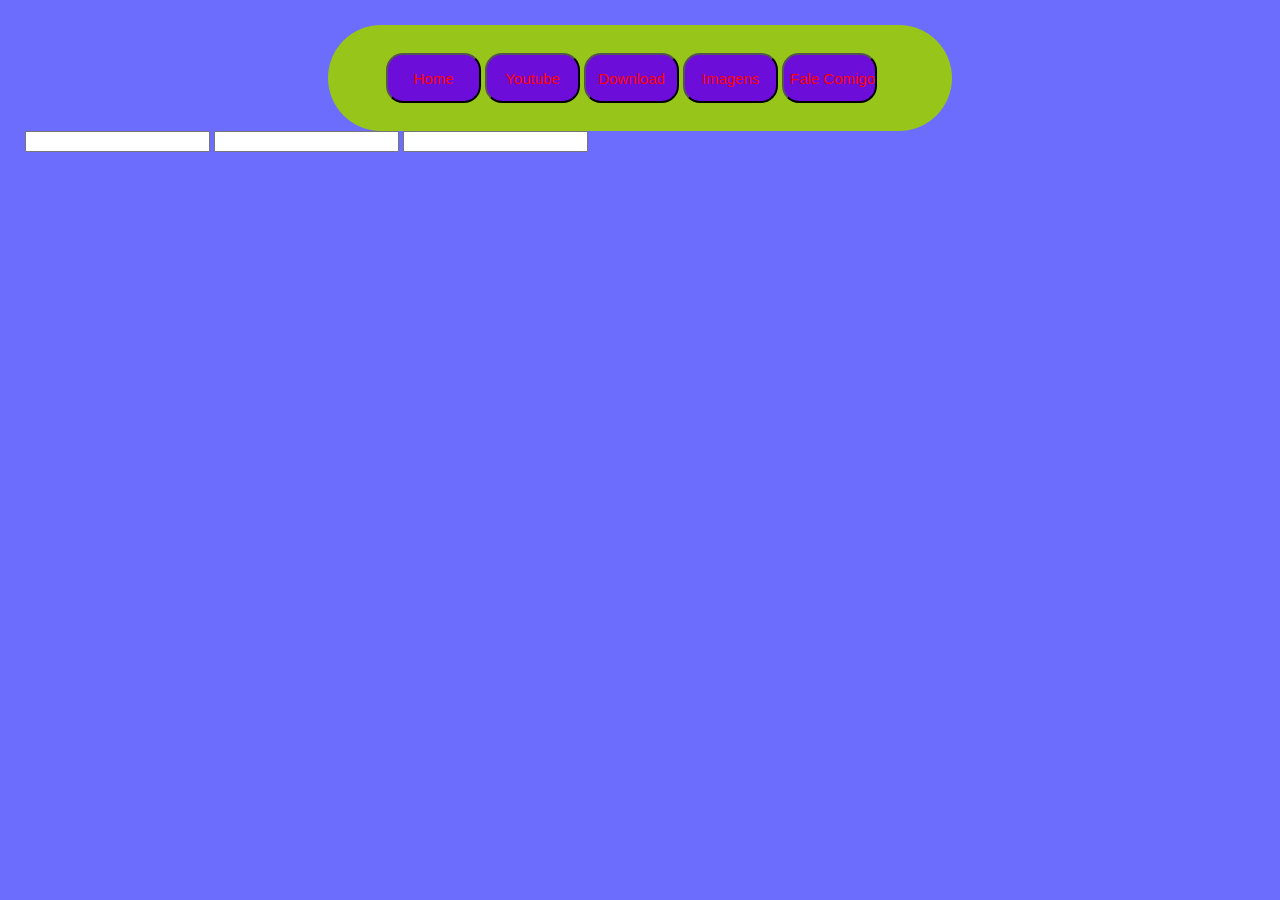
<file: falecomigo.html>
<!DOCTYPE html>
<html lang="pt-br">

<head>
    <meta charset="UTF-8">
    <meta name="viewport" content="width=device-width, initial-scale=1.0">
    <link rel="stylesheet" href="style.css">
    <title>Document</title>
</head>

<body>
    <header>
        <ul id="grupo1">

            <a href="index.html"><input type="button" value="Home" id="home"></a>

            <a href="https://www.youtube.com/channel/UChPe8Y2kpx32GmVllBWW88A"><input type="button" value="Youtube" id="youtube"></a>

            <a href="https://lol.secure.dyn.riotcdn.net/channels/public/x/installer/current/live.br.exe"><input type="button" value="Download" id="download"></a>

            <a href="imagens.html"><input type="button" value="Imagens" id="imagens"></a>

            <a href="falecomigo.html"><input type="button" value="Fale Comigo" id="falecomigo"></a>

        </ul>
    </header>

    <div>
        <input type="text" id="nome">
        <input type="text" id="emeil">
        <input type="textarea" id="mensagem">

    </div>




    <script src="script.js"></script>
</body>

</html>
</file>
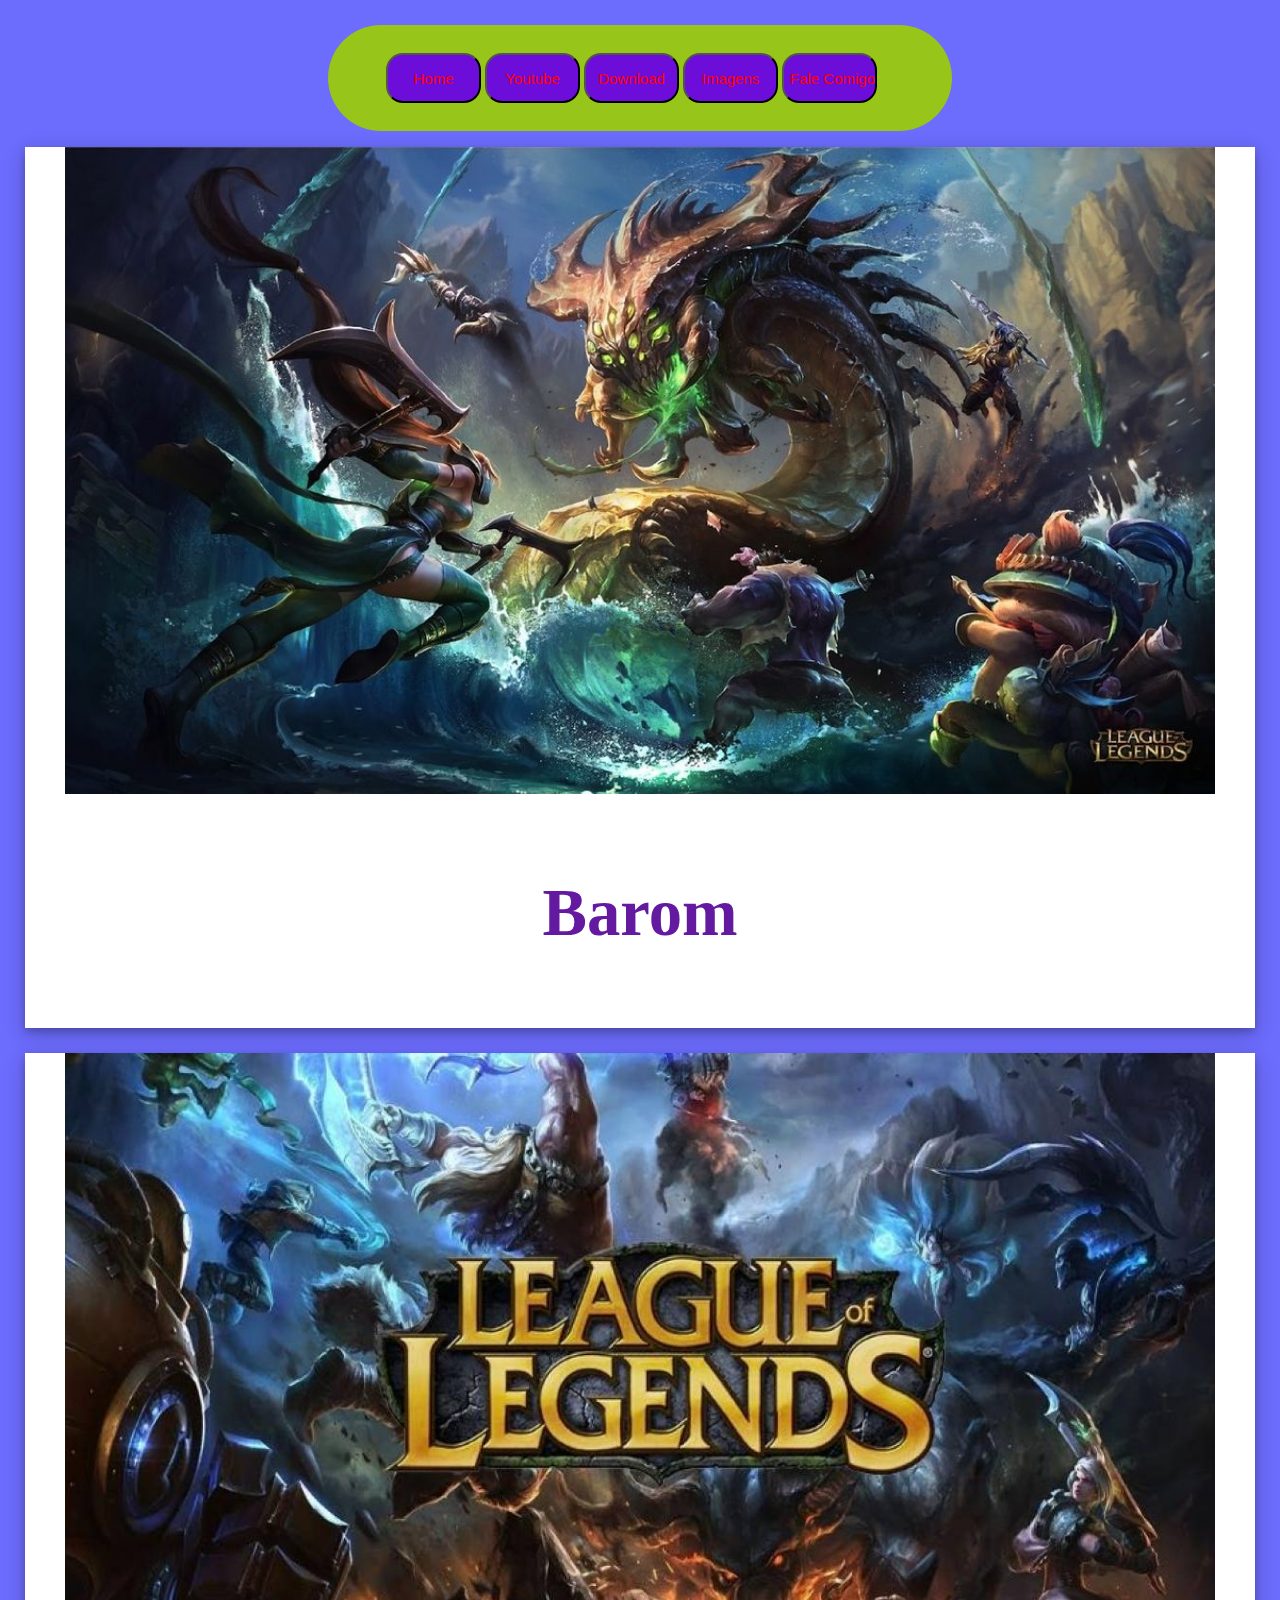
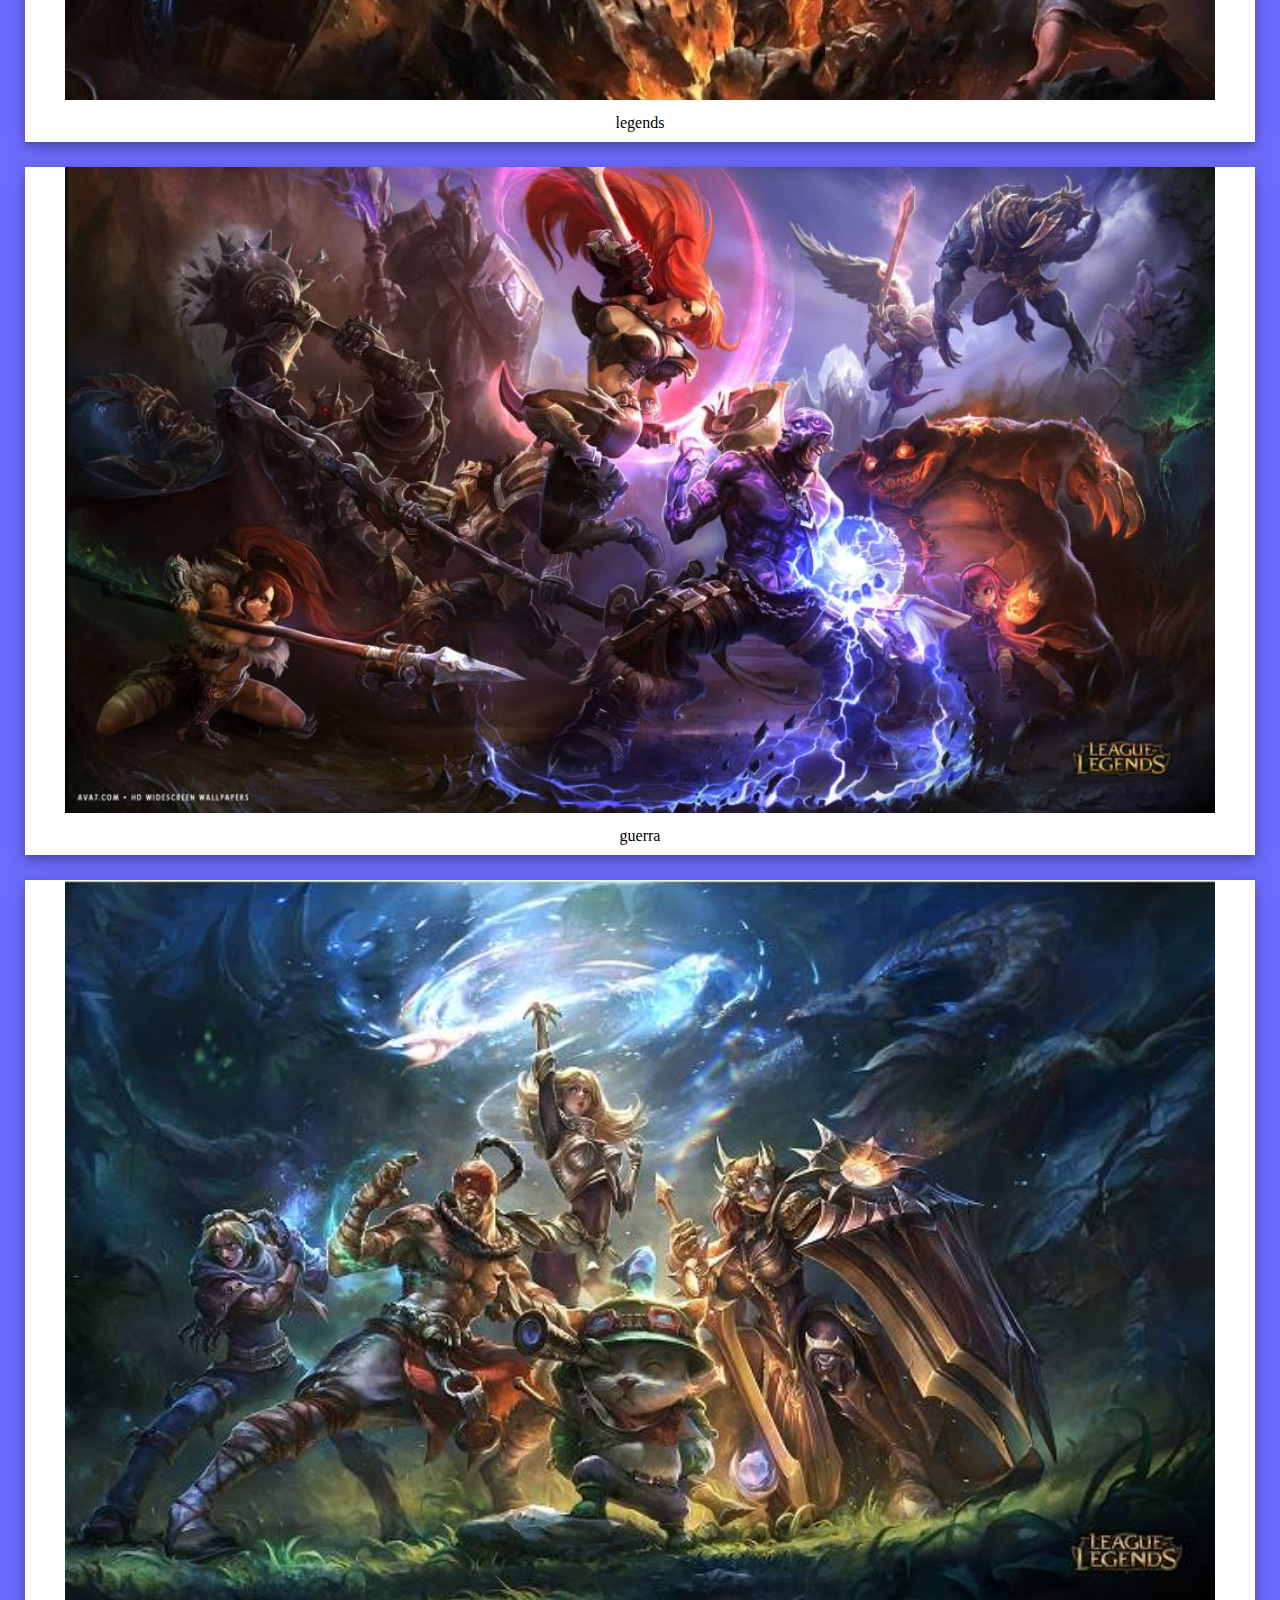
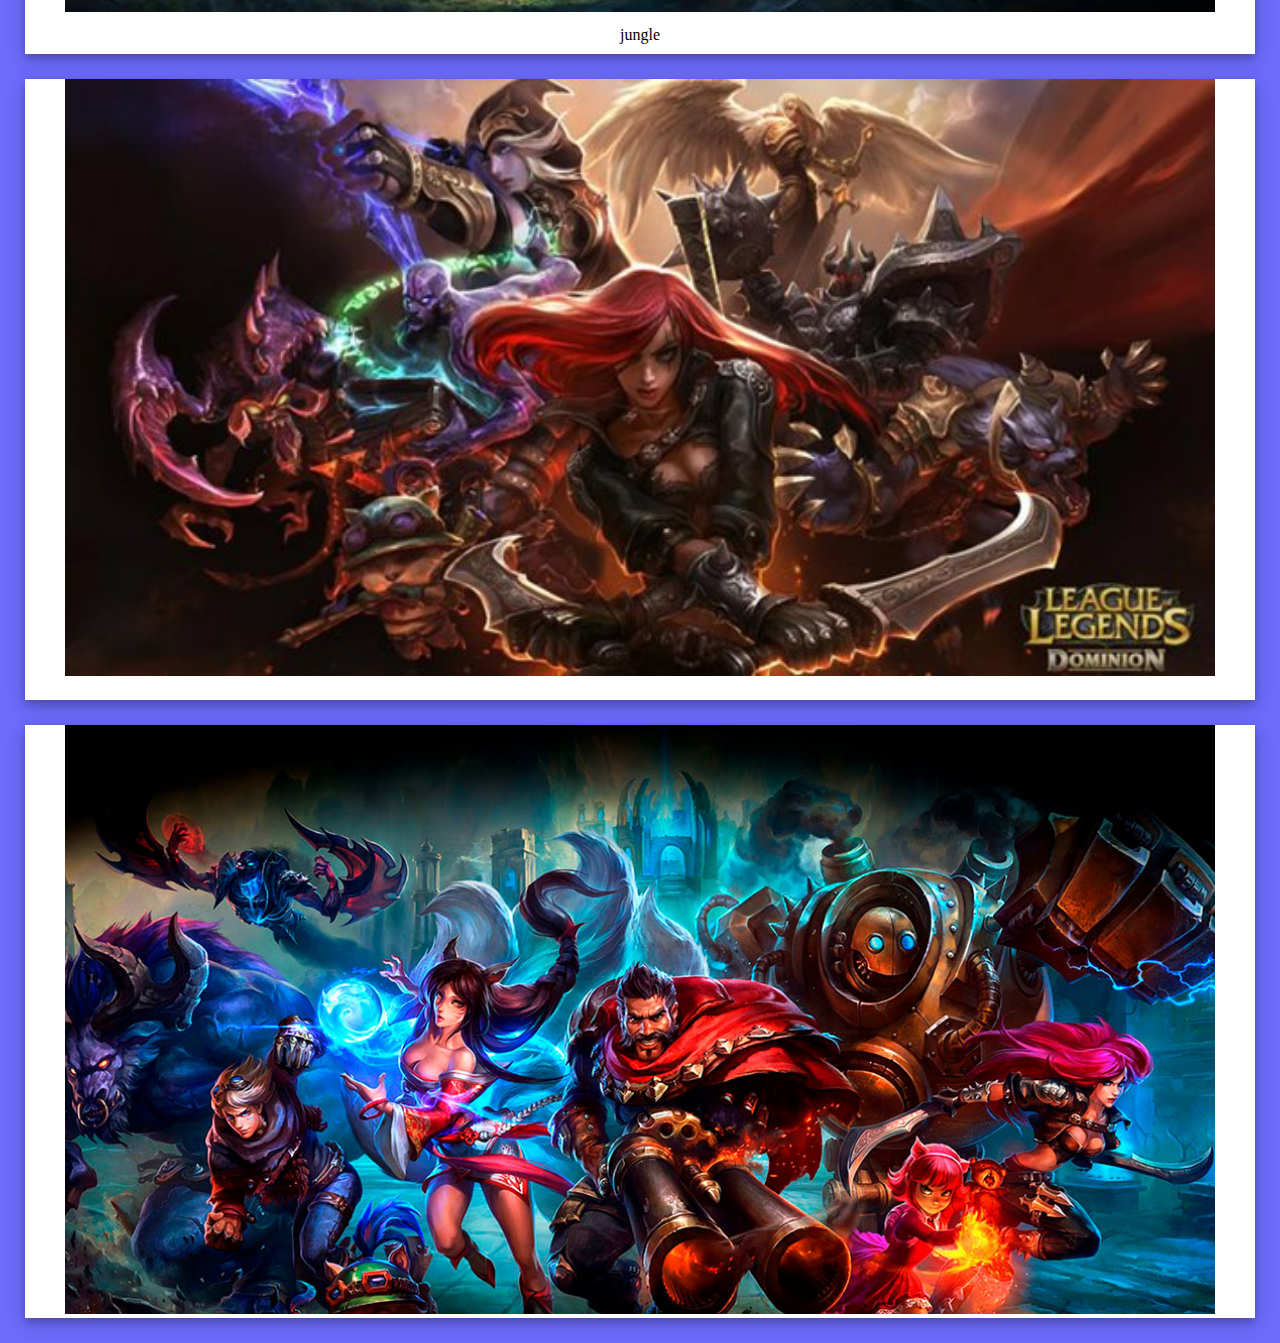
<file: imagens.html>
<!DOCTYPE html>
<html lang="pt-br">

<head>
    <meta charset="UTF-8">
    <meta name="viewport" content="width=device-width, initial-scale=1.0">
    <link rel="stylesheet" href="style.css">
    <title>Document</title>
</head>

<body>
    <header>
        <ul id="grupo1">

            <a href="index.html"><input type="button" value="Home" id="home"></a>

            <a href="https://www.youtube.com/channel/UChPe8Y2kpx32GmVllBWW88A"><input type="button" value="Youtube"
                    id="youtube"></a>

            <a href="https://lol.secure.dyn.riotcdn.net/channels/public/x/installer/current/live.br.exe"><input
                    type="button" value="Download" id="download"></a>

            <a href="imagens.html"><input type="button" value="Imagens" id="imagens"></a>

            <a href="falecomigo.html"><input type="button" value="Fale Comigo" id="falecomigo"></a>

        </ul>
    </header>
    <div id="fotos">
        <figure>
            <img class="imglol" src="/imagens/lol1 (1).jfif" style="width: 100%">
            <div class="container">
             <p>Barom</p>   
            </div>
        </figure>
    </div>
    <div id="fotos">
        <figure>
            <img class="imglol" src="/imagens/lol1 (2).jpg" style="width: 100%">
            <div class="container">
            legends
            </div>
        </figure>
    </div>
    <div id="fotos">   
        <figure>
            <img class="imglol" src="/imagens/lol1 (3).jpg" width="100%">
            <div class="container">
                guerra
            </div>
        </figure>
    </div>
    <div id="fotos">
        <figure>
            <img class="imglol" src="/imagens/lol1 (4).jpg" width="100%">
            <div class="container">
                jungle
            </div>
        </figure>    
    </div>
    <div id="fotos">
        <figure>
            <img class="imglol" src="/imagens/lol1 (5).jpg" width="100%">
            <div class="container">
                
            </div>
        </figure>
    </div>
    <div id="fotos">
        <figure>
            <img class="imglol" src="/imagens/lol1 (6).jpg" width="100%">
        </figure>
    </div>






    <script src="script.js"></script>
</body>

</html>
</file>
<file: style.css>
body{margin: 25px;
    background-color: rgb(108, 108, 253);
}

h1{
    color: rgb(255, 255, 255);
    text-align: center;
}

img.imgindex{
    align-items: center;
    display: block;
    margin: auto;
    margin-bottom: 10px;
    box-shadow: 15px 5px 5px rgb(0, 0, 0,.6);
}

iframe{
    align-items: center;
    display: block;
    margin: auto;
    box-shadow: 15px 8px 5px rgb(0, 0, 0,.6);
}



div#masteryi{
    background-color: rgb(255, 145, 0);
    height: 733px;
}
div#garem{
    background-color: cyan;
    height: 733px;
}
div#jhin{
    background-color: firebrick;
    height: 733px;
}

header{
    background-color: rgba(151, 197, 26 );
    padding: 12px;
    border-radius: 100px;
    display: block;
    position: relative;
    width: 600px;
    margin: auto;
    

}

ul#grupo1 {
    display: block;
    position: relative;
    left: 1%;
    
}
input#falecomigo,input#home, input#youtube, input#download, input#imagens {
    height: 50px;
    border-radius: 17px;
    width: 95px;
    background-color: rgb(108, 13, 218);
    color: rgb(255, 0, 0);
    font-size: 15px;

}



div#jhin, div#garem, div#masteryi{
    border-radius: 100px;
    width: 799px;
    display: block;
    position: relative;
    margin: auto;
}





div#fotos{
   width: 100%;
   background-color: white;
   box-shadow: 0 4px 8px 0 rgba(0, 0, 0, 0.2), 0 6px 20px 0 rgba(0, 0, 0, 0.19);
   margin-bottom: 25px;
}


div.container{
    text-align: center;
    padding: 10px 20px;
    
}


div.container p{
    font-size: 50pt;
    color: rgb(99, 25, 160);
    font-weight: bold;
}
</file>
